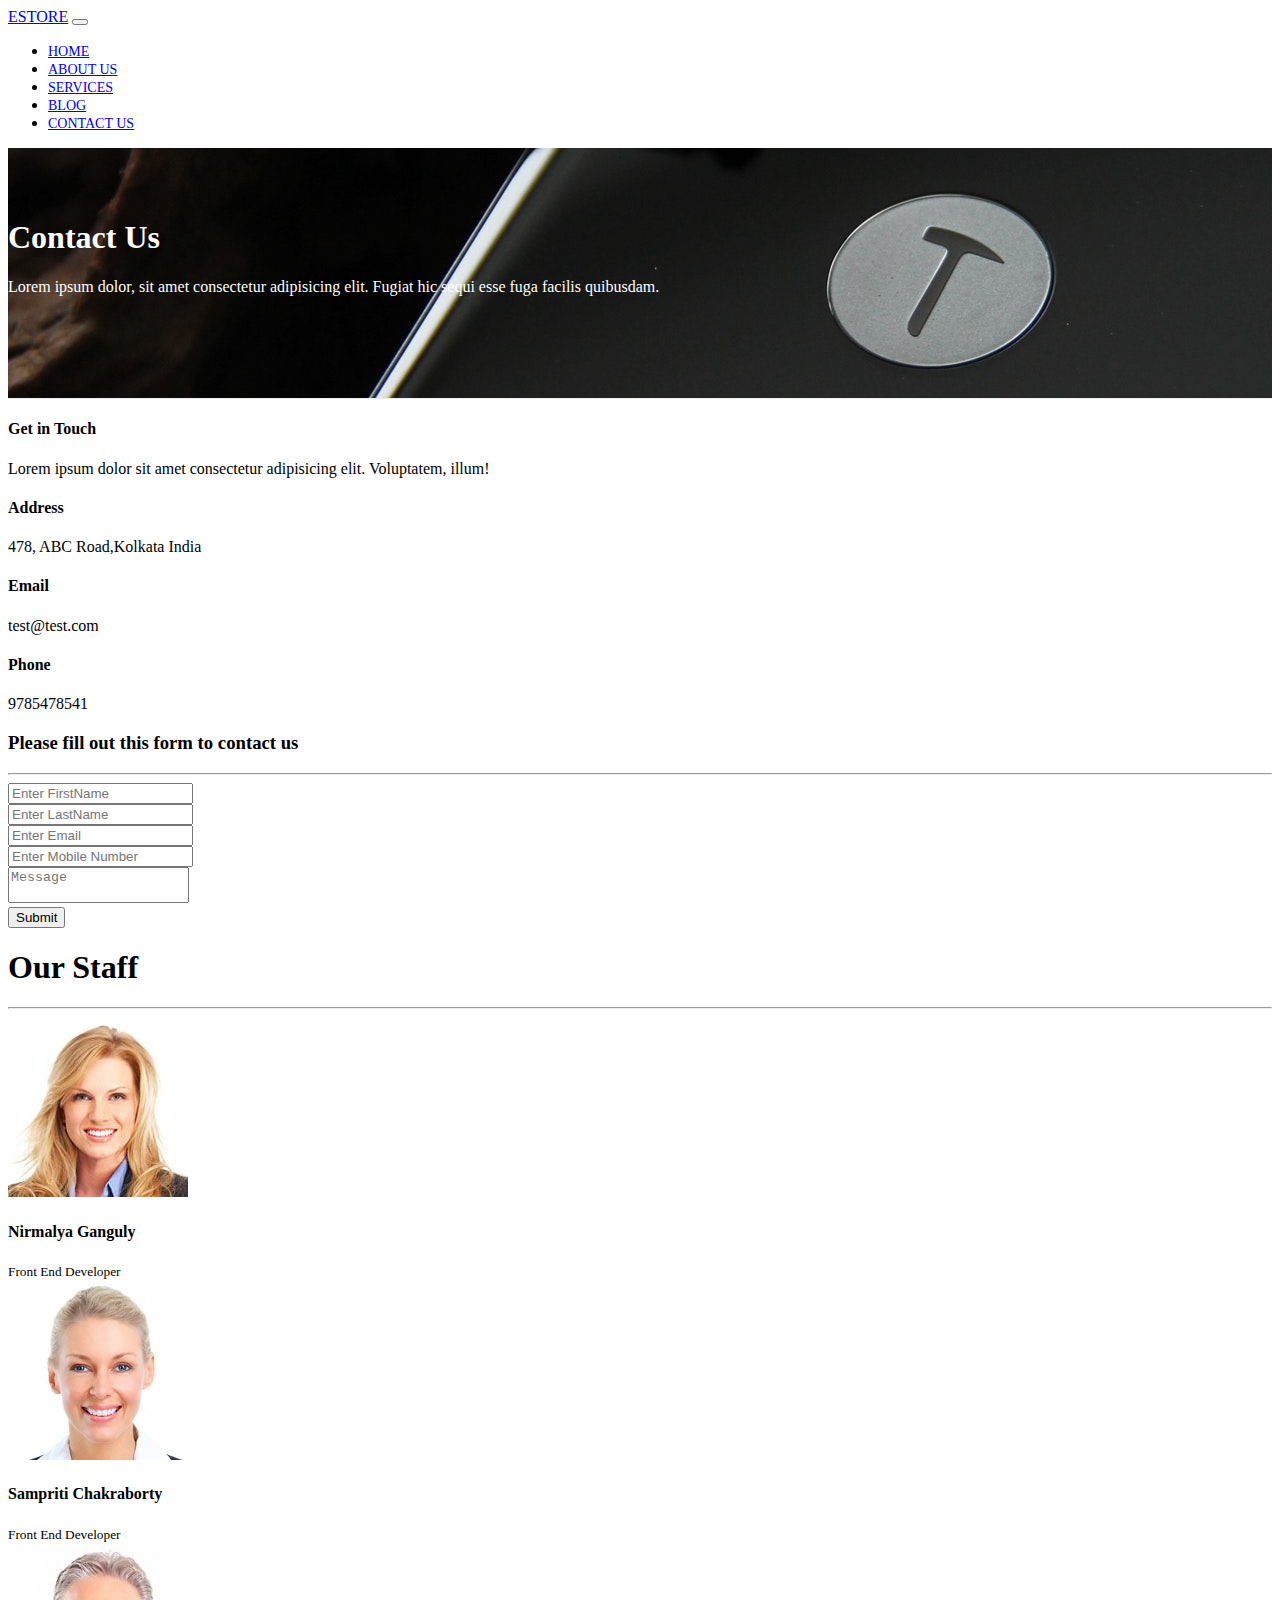
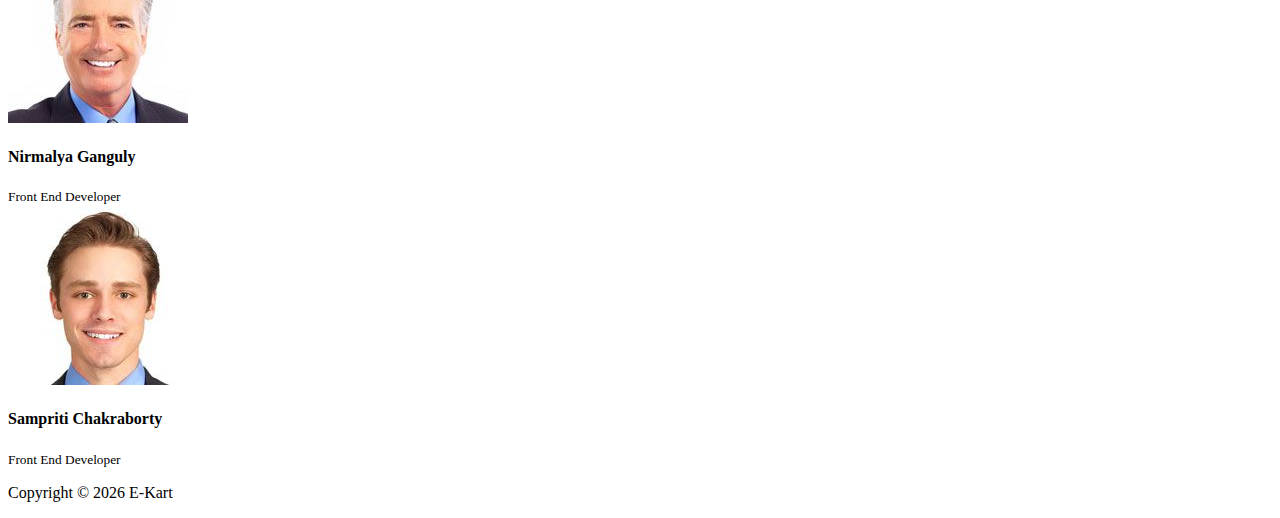
<file: contact.html>
<!DOCTYPE html>
<html lang="en">

<head>
  <meta charset="UTF-8">
  <meta name="viewport" content="width=device-width, initial-scale=1.0">
  <meta http-equiv="X-UA-Compatible" content="ie=edge">

  <!--Font Awesome CDN-->
  <link rel="stylesheet" href="https://use.fontawesome.com/releases/v5.0.13/css/all.css" integrity="sha384-DNOHZ68U8hZfKXOrtjWvjxusGo9WQnrNx2sqG0tfsghAvtVlRW3tvkXWZh58N9jp"
    crossorigin="anonymous">
    <!--Bootstrap CDN-->
  <link rel="stylesheet" href="https://stackpath.bootstrapcdn.com/bootstrap/4.1.1/css/bootstrap.min.css" integrity="sha384-WskhaSGFgHYWDcbwN70/dfYBj47jz9qbsMId/iRN3ewGhXQFZCSftd1LZCfmhktB"
    crossorigin="anonymous">

    <!--Custom Stylesheet-->
  <link rel="stylesheet" href="css/style.css">
  <title>Bootstrap Theme</title>
</head>

<body>
 
  <!--Navigation Bar-->
<nav class="navbar navbar-expand-sm navbar-dark bg-dark">
  <div class="container">
    <a href="index.html" class="navbar-brand">ESTORE</a>
    <button class="navbar-toggler" data-toggle="collapse" data-target="#navbarCollapse">
      <span class="navbar-toggler-icon"></span>
    </button>
    <div class="collapse navbar-collapse" id="navbarCollapse">
      <ul class="navbar-nav ml-auto">
        <li class="nav-item ">
          <a href="index.html" class="nav-link pl-md-4">HOME</a>
        </li>
        <li class="nav-item">
          <a href="about.html" class="nav-link pl-md-4">ABOUT US</a>
        </li>
        <li class="nav-item ">
          <a href="#" class="nav-link pl-md-4">SERVICES</a>
        </li>
        <li class="nav-item ">
          <a href="#" class="nav-link pl-md-4">BLOG</a>
        </li>
        <li class="nav-item active">
          <a href="#" class="nav-link pl-md-4">CONTACT US</a>
        </li>
      </ul>
    </div>
  </div>
</nav>

<!--Page Header-->
<header id="page-header">
  <div class="container">
    <div class="row">
      <div class="col-md-6 m-auto text-center">
        <h1>Contact Us</h1>
        <p>Lorem ipsum dolor, sit amet consectetur adipisicing elit. Fugiat hic sequi esse fuga facilis quibusdam.</p>
      </div>
    </div>
  </div>
</header>

<!-- Contact Section -->
<section id="contact py-3" class="mt-3">
  <div class="container">
    <div class="row">
      <div class="col-md-4">
        <div class="card p-4">
          <h4>Get in Touch</h4>
          <p>Lorem ipsum dolor sit amet consectetur adipisicing elit. Voluptatem, illum!</p>
          <h4>Address</h4>
          <p>478, ABC Road,Kolkata India</p>
          <h4>Email</h4>
          <p>test@test.com</p>
          <h4>Phone</h4>
          <p>9785478541</p>
        </div>
      </div>
      <div class="col-md-8">
        <div class="card p-4">
          <div class="card-body">
            <h3 class="text-center">Please fill out this form to contact us</h3>
            <hr>
            <form action="">
              <div class="row">
              
                <div class="col-md-6">
                  <div class="form-group">
                    <input type="text" class="form-control" placeholder="Enter FirstName">
                  </div>
                </div>

                <div class="col-md-6">
                  <div class="form-group">
                    <input type="text" class="form-control" placeholder="Enter LastName">
                  </div>
                </div>

                <div class="col-md-6">
                  <div class="form-group">
                    <input type="email" class="form-control" placeholder="Enter Email">
                  </div>
                </div>

                <div class="col-md-6">
                  <div class="form-group">
                    <input type="text" class="form-control" placeholder="Enter Mobile Number">
                  </div>
                </div>

              </div>
              <div class="row">
                <div class="col-md-12">
                  <div class="form-group">
                    <textarea class="form-control" style="resize: none;" placeholder="Message"></textarea>
                  </div>
                </div>

                <div class="col-md-12">
                  <input type="submit" class="btn btn-outline-danger btn-block" value="Submit">
                </div>
              </div>
            </form>
          </div>
        </div>
      </div>
    </div>
  </div>
</section>


<!--Our Staff Section-->
<section id="staff" class="py-5 bg-dark text-white text-center mt-3">
  <div class="container">
    <h1>Our Staff</h1>
    <hr>
    <div class="row">
      <div class="col-md-3 mb-2">
        <img src="images/person1.jpg" class="img fluid rounded-circle" alt="">
        <h4>Nirmalya Ganguly</h4>
        <small>Front End Developer</small>
      </div>
      <div class="col-md-3 mb-2">
        <img src="images/person2.jpg" class="img fluid rounded-circle" alt="">
        <h4>Sampriti Chakraborty</h4>
        <small>Front End Developer</small>
      </div>
      <div class="col-md-3 mb-2">
        <img src="images/person3.jpg" class="img fluid rounded-circle" alt="">
        <h4>Nirmalya Ganguly</h4>
        <small>Front End Developer</small>
      </div>
      <div class="col-md-3 mb-2">
        <img src="images/person4.jpg" class="img fluid rounded-circle" alt="">
        <h4>Sampriti Chakraborty</h4>
        <small>Front End Developer</small>
      </div>
    </div>
  </div>
</section>

<!--Footer Section-->
<section id="footer" class="p-3 text-center">
  <div class="container">
    <div class="row">
      <div class="col">
        <p>Copyright &copy; <span id="year"></span>  E-Kart</p>
      </div>
    </div>
  </div>
</section>




<!--Bootstrap Js-->
<script src="js/jquery.js"></script>
  <script src="https://cdnjs.cloudflare.com/ajax/libs/popper.js/1.14.3/umd/popper.min.js" integrity="sha384-ZMP7rVo3mIykV+2+9J3UJ46jBk0WLaUAdn689aCwoqbBJiSnjAK/l8WvCWPIPm49"
    crossorigin="anonymous"></script>
  <script src="https://stackpath.bootstrapcdn.com/bootstrap/4.1.1/js/bootstrap.min.js" integrity="sha384-smHYKdLADwkXOn1EmN1qk/HfnUcbVRZyYmZ4qpPea6sjB/pTJ0euyQp0Mk8ck+5T"
    crossorigin="anonymous"></script>
 
 
    <!-- Get the current year for the copyright -->
  <script>
    $('#year').text(new Date().getFullYear());


  </script>



</body>

</html>
</file>
<file: css/style.css>
body {
	overflow-x: hidden;
}

.navbar .nav-link {
	font-size: 14px;
	/* padding-left: 1rem !important;
	padding-right: 1rem !important; */
}

/*For Carousel*/
.carousel-item {
	height: 450px;
}

.carousel-image-1 {
	background: url('../images/image1.jpg');
	background-size: cover;
}
.carousel-image-2 {
	background: url('../images/image2.jpg');
	background-size: cover;
}
.carousel-image-3 {
	background: url('../images/image3.jpg');
	background-size: cover;
}

/*Hoem heading section*/
#home-heading {
	position: relative;
	min-height: 200px;
	background: url('../images/lights.jpg');
	background-attachment: fixed;
	background-repeat: no-repeat;
	color: white;
	text-align: center;
}

.dark-overlay {
	position: absolute;
	top: 0;
	left: 0;
	width: 100%;
	height: 100%;
	background-color: rgba(0, 0, 0, 0.6);
}

#video-play {
	position: relative;
	min-height: 200px;
	background: url('../images/media.jpg');
	background-attachment: fixed;
	background-repeat: no-repeat;
	color: white;
	text-align: center;
	background-position: 0 -300px;
	text-align: center;
	color: #fff;
}

.video-play a {
	color: #fff;
}

/*About Us Page*/
#page-header {
	height: 200px;
	background: url('../images/image1.jpg');
	background-position: 0 -360px;
	background-attachment: fixed;
	color: #fff;
	border-bottom: 1px solid #eee;
	padding-top: 50px;
}

.about-img {
	margin-top: -50px;
}
</file>
